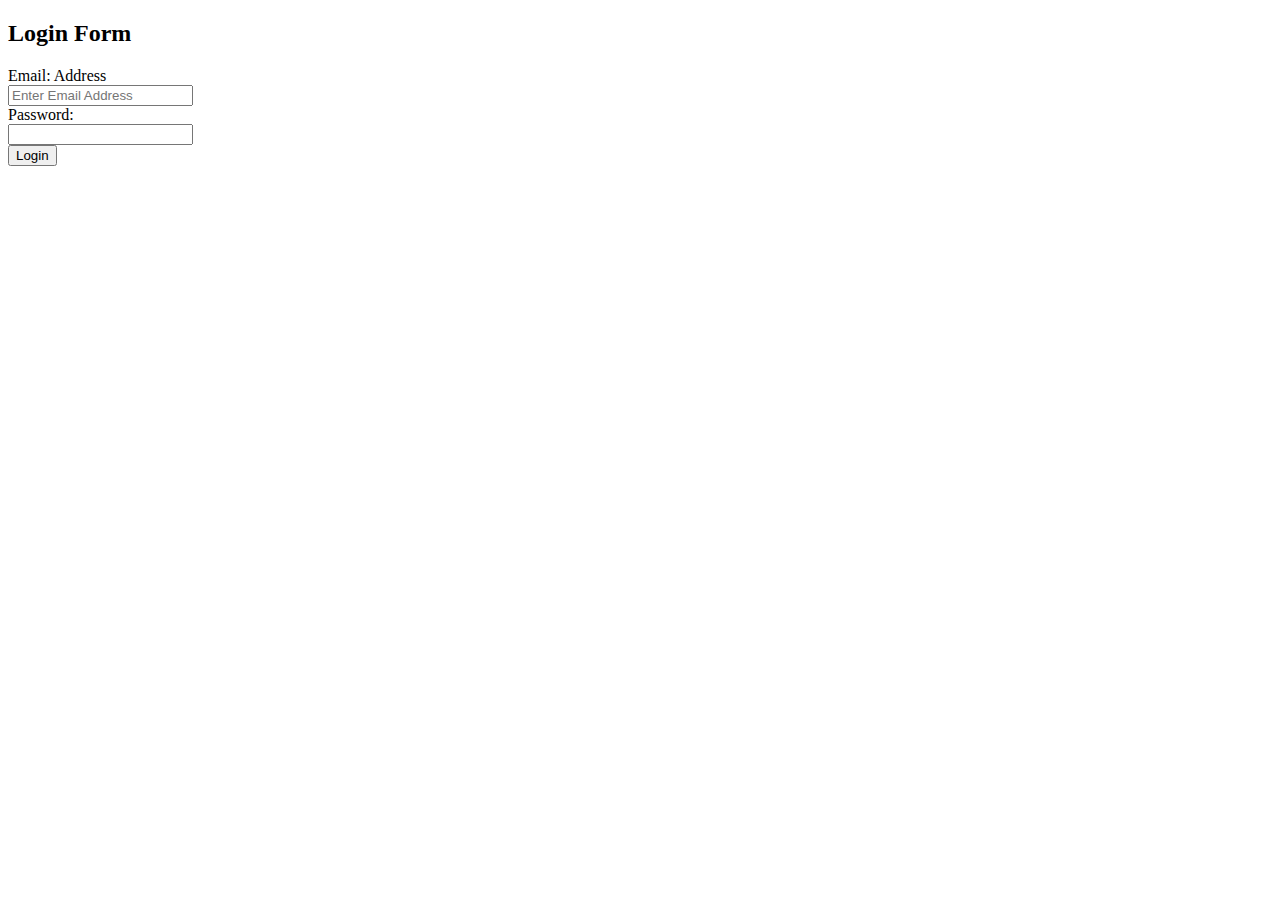
<file: form.html>
<!DOCTYPE html>
<html lang="en">
<head>
  <meta charset="UTF-8">
  <meta name="viewport" content="width=device-width, initial-scale=1.0">
  <title>Form Element</title>
</head>
<body>
  <h2>Login Form</h2>
  <form method="post" accept="" novalidate>
    <label for="email">Email: Address</label><br>
    <input placeholder="Enter Email Address" type="email" name="email" id="email"><br>
    <label for="password">Password:</label><br>
    <input type="password" name="password" id="password"><br>
    <input type="submit" value="Login">
  </form>
</body>
</html>
</file>
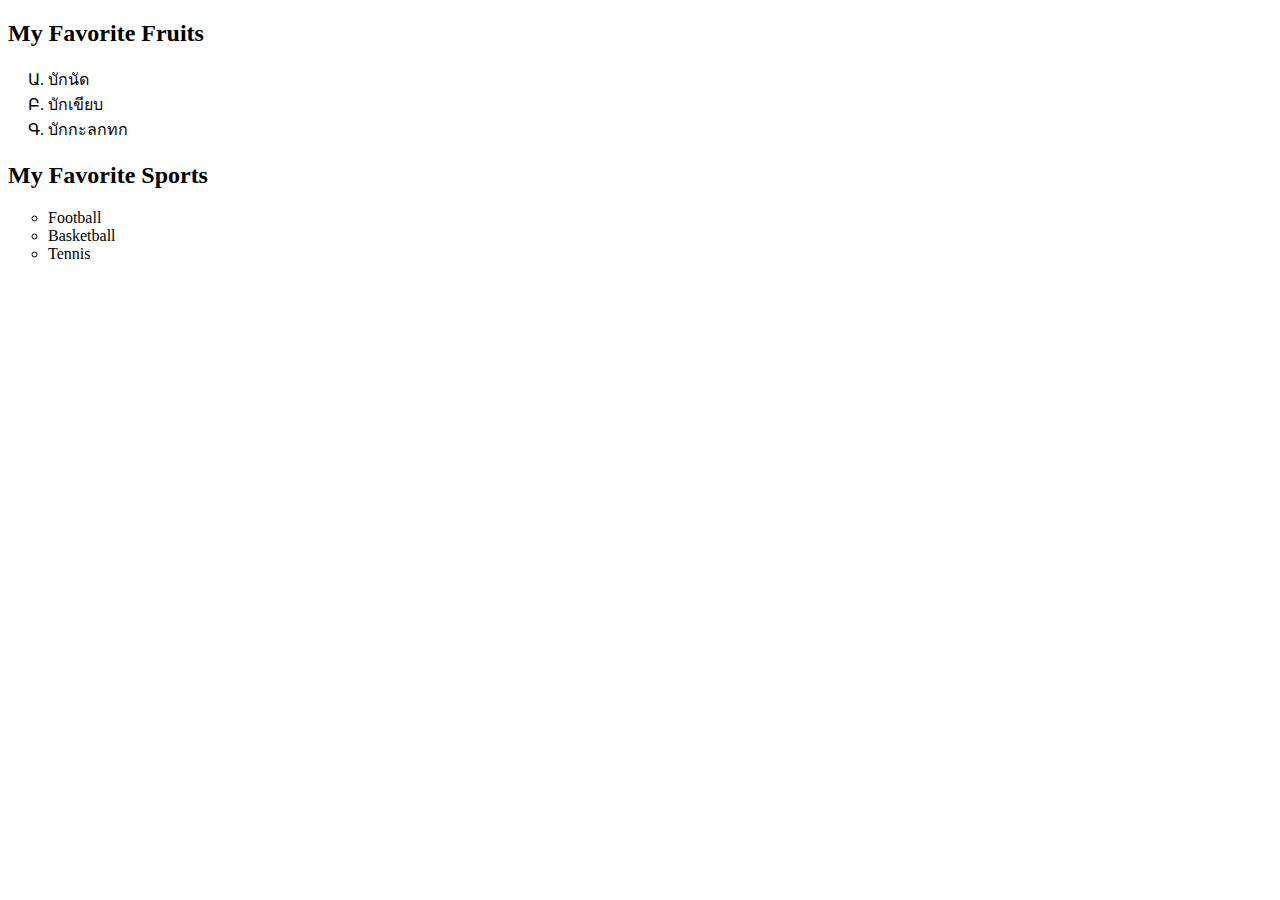
<file: list.html>
<!DOCTYPE html>
<html lang="en">
<head>
  <meta charset="UTF-8">
  <meta name="viewport" content="width=device-width, initial-scale=1.0">
  <title>List Element</title>
</head>
<body>
  <h2>My Favorite Fruits</h2>
  <ul style="list-style: armenian;">
    <li>บักนัด</li>
    <li>บักเขียบ</li>
    <li>บักกะลกทก</li>
  </ul>
  <h2>My Favorite Sports</h2>
  <ul style="list-style: circle;"> 
    <li>Football</li>
    <li>Basketball</li>
    <li>Tennis</li>
  </ul>
</body>
</html>
</file>
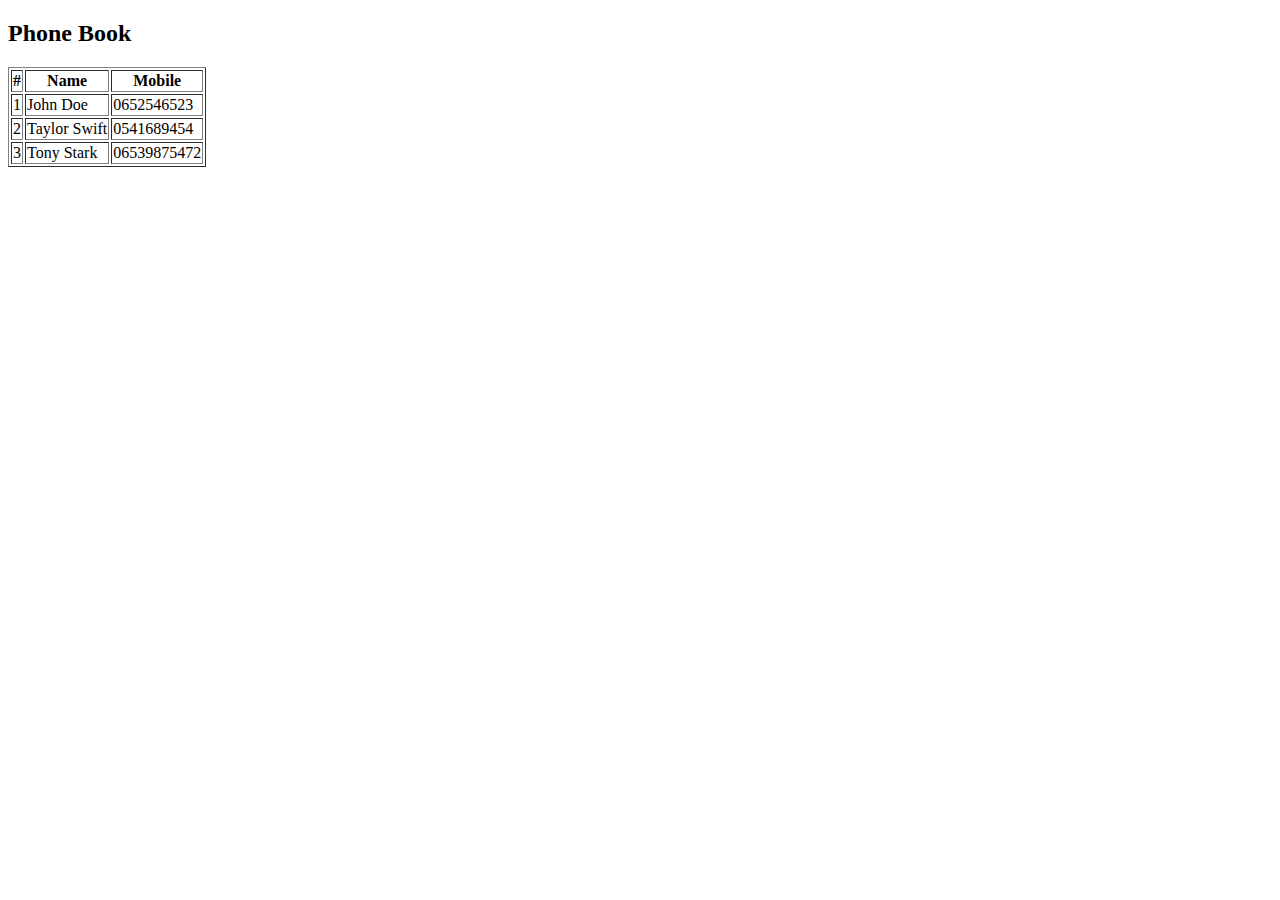
<file: table.html>
<!DOCTYPE html>
<html lang="en">
<head>
  <meta charset="UTF-8">
  <meta name="viewport" content="width=device-width, initial-scale=1.0">
  <title>Table Element</title>
</head>
<body>
  <h2>Phone Book</h2>
  <table border="1">
    <thead>
      <tr>
        <th>#</th>
        <th>Name</th>
        <th>Mobile</th>
      </tr>
    </thead>
    <tbody>
      <tr>
        <td>1</td>
        <td>John Doe</td>
        <td>0652546523</td>
      </tr>
      <tr>
        <td>2</td>
        <td>Taylor Swift</td>
        <td>0541689454</td>
      </tr>
      <tr>
        <td>3</td>
        <td>Tony Stark</td>
        <td>06539875472</td>
      </tr>
    </tbody>
  </table>
</body>
</html>
</file>
